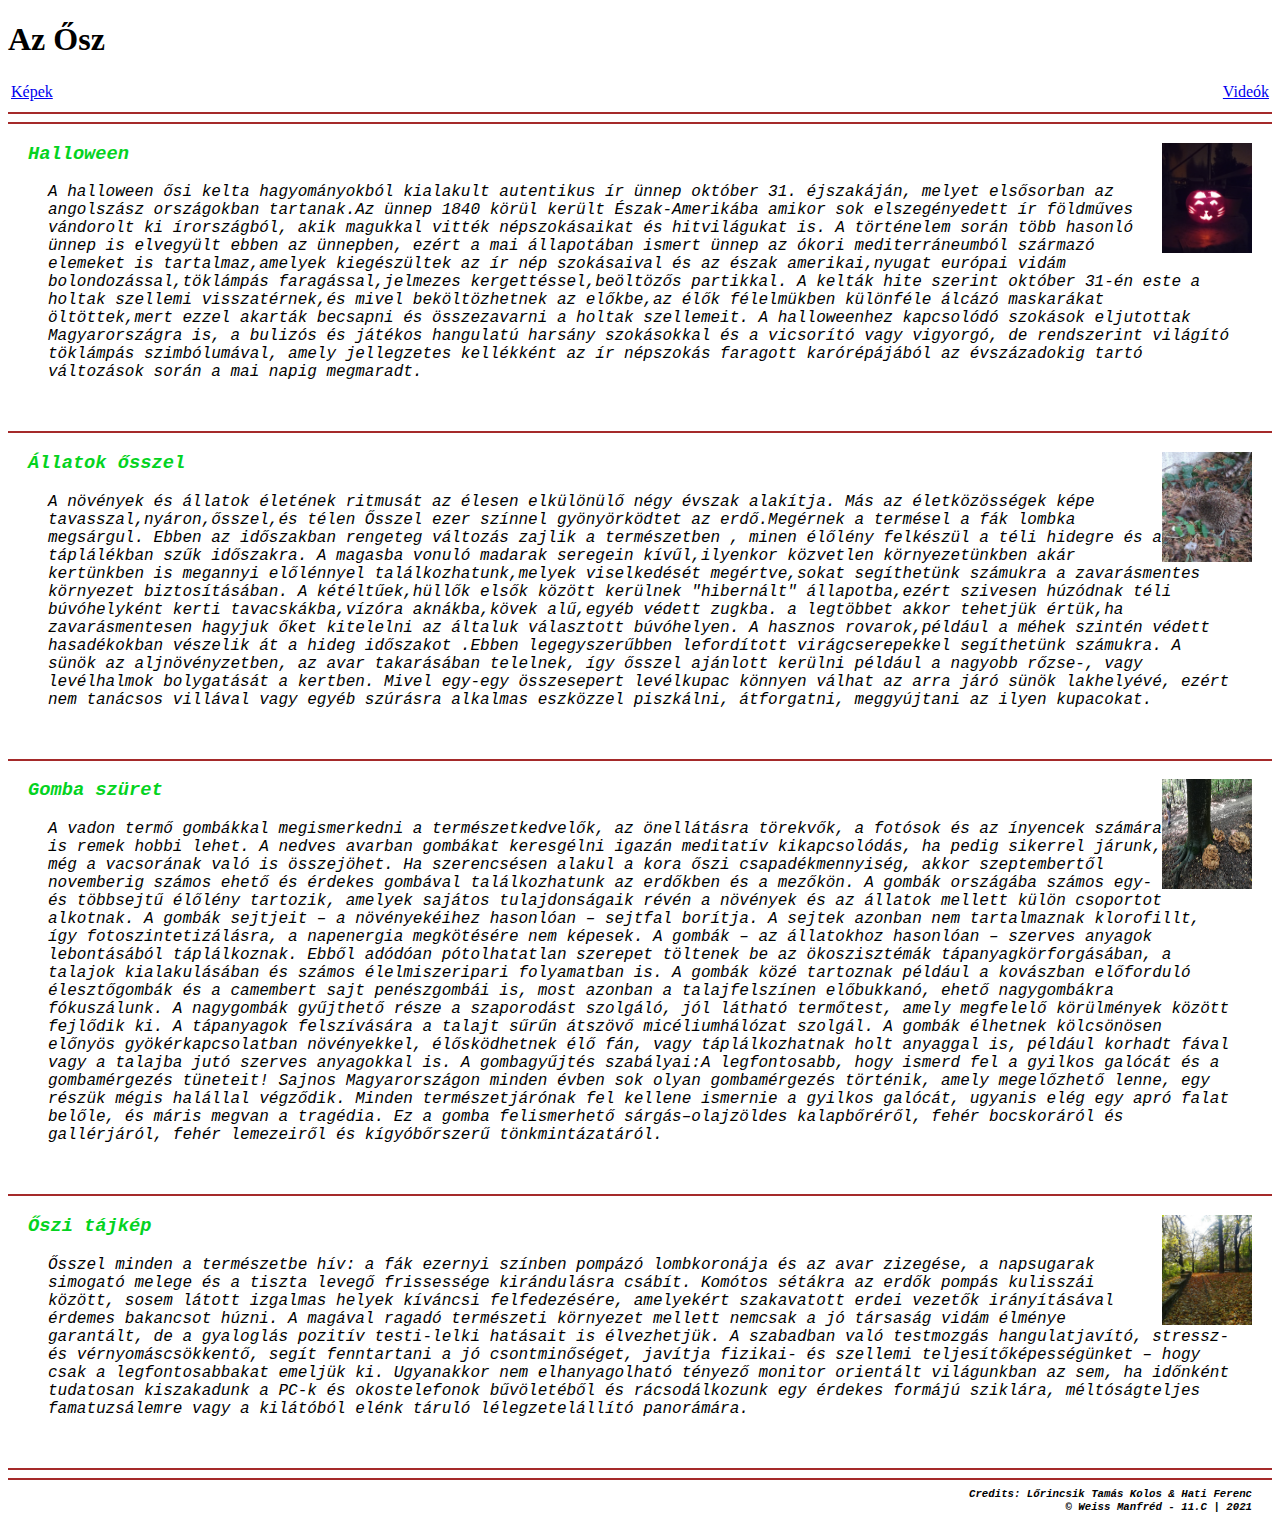
<file: index.html>
<!DOCTYPE html>
<html lang="hu">
<head>
    <meta charset="UTF-8">
    <meta name="viewport" content="width=device-width, initial-scale=1.0">
    <link rel="stylesheet" href="style.css">
    <title>Őszi weblap</title>
</head>
<body>
    <h1>Az Ősz</h1>
    <table width="100%">
        <tr>
            <td align="left" width=30%><a href="https://drive.google.com/drive/folders/1fqlad9279AiRazvU1HK_N2c9QJ-AOZ0Y?usp=share_link">Képek</a></td>
            <td align="right" width=30%><a href="https://www.youtube.com/watch?v=007E92d3NRY">Videók</a></td>
        </tr>
    </table>
    <hr color="brown">
    <hr color="brown">

    <div>
    <a class="magas_kepek" href="toklampas.jpg">
        <img class="magas_kepek" src="toklampas.jpg" title="Házilag készített Halloweeni töklámpás">
    </a>
    <h3>Halloween</h3>
    <p>A halloween ősi kelta hagyományokból kialakult autentikus ír ünnep
        október 31. éjszakáján, melyet elsősorban az angolszász országokban
        tartanak.Az ünnep 1840 körül került Észak-Amerikába amikor sok elszegényedett
        ír földműves vándorolt ki írországból, akik magukkal vitték népszokásaikat és hitvilágukat is.
        A történelem során több hasonló ünnep is elvegyült ebben az ünnepben, ezért a mai állapotában 
        ismert ünnep az ókori mediterráneumból származó elemeket is tartalmaz,amelyek kiegészültek az ír nép
        szokásaival és az észak amerikai,nyugat európai vidám bolondozással,töklámpás faragással,jelmezes kergettéssel,beöltözős partikkal.
        
        A kelták hite szerint október 31-én este a holtak szellemi visszatérnek,és mivel beköltözhetnek az előkbe,az élők
        félelmükben különféle álcázó maskarákat öltöttek,mert ezzel akarták becsapni és összezavarni a holtak szellemeit.
        A halloweenhez kapcsolódó szokások eljutottak Magyarországra is, 
        a bulizós és játékos hangulatú harsány szokásokkal és a vicsorító vagy vigyorgó, de rendszerint világító töklámpás szimbólumával, 
        amely jellegzetes kellékként az ír népszokás faragott karórépájából az évszázadokig tartó változások során a mai napig megmaradt.
        </p>
    </div>

    <hr color="brown">
    <div>
        <a class="magas_kepek" href="suni_osszel.jpg">
            <img class="magas_kepek" src="suni_osszel.jpg" title="Sündisznó a kertben">
        </a>
        <h3>Állatok ősszel</h3>
        <p>
            A növények és állatok életének ritmusát 
            az élesen elkülönülő négy évszak alakítja.
            Más az életközösségek képe tavasszal,nyáron,ősszel,és télen
            Ősszel ezer színnel gyönyörködtet az erdő.Megérnek a termésel
            a fák lombka megsárgul.
            
            Ebben az időszakban rengeteg változás zajlik a természetben ,
            minen élőlény felkészül a téli hidegre és a táplálékban szűk 
            időszakra. A magasba vonuló madarak seregein kívűl,ilyenkor
            közvetlen környezetünkben akár kertünkben is megannyi előlénnyel
            találkozhatunk,melyek viselkedését megértve,sokat segíthetünk
            számukra a zavarásmentes környezet biztosításában.
            
            A kétéltűek,hüllők elsők között kerülnek "hibernált" állapotba,ezért szivesen húzódnak téli
            búvóhelyként kerti tavacskákba,vízóra aknákba,kövek alű,egyéb védett zugkba.
            a legtöbbet akkor tehetjük értük,ha zavarásmentesen hagyjuk őket kitelelni az általuk
            választott búvóhelyen.
            
            A hasznos rovarok,például a méhek szintén védett hasadékokban vészelik át a hideg
            időszakot .Ebben legegyszerűbben lefordított virágcserepekkel segíthetünk számukra.
            
            A sünök az aljnövényzetben, az avar takarásában telelnek, 
            így ősszel ajánlott kerülni például a nagyobb rőzse-, vagy levélhalmok bolygatását a kertben. 
            Mivel egy-egy összesepert levélkupac könnyen válhat az arra járó sünök lakhelyévé, 
            ezért nem tanácsos villával vagy egyéb szúrásra alkalmas eszközzel piszkálni, 
            átforgatni, meggyújtani az ilyen kupacokat.</p>
    </div>
    <hr color="brown">
    <div>
        <a class="magas_kepek" href="gombaszuret.jpg">
            <img class="magas_kepek" src="gombaszuret.jpg" title="Gombák szüretelése a közeli erdőben">
        </a>
        <h3>Gomba szüret</h3>
        <p>A vadon termő gombákkal megismerkedni a természetkedvelők, az önellátásra törekvők, a fotósok és az ínyencek számára is remek hobbi lehet. 
            A nedves avarban gombákat keresgélni igazán meditatív kikapcsolódás, ha pedig sikerrel járunk, még a vacsorának való is összejöhet. 
            Ha szerencsésen alakul a kora őszi csapadékmennyiség, akkor szeptembertől novemberig számos ehető és érdekes gombával találkozhatunk az erdőkben és a mezőkön.
            
            A gombák országába számos egy- és többsejtű élőlény tartozik, amelyek sajátos tulajdonságaik révén a növények és az állatok mellett külön csoportot alkotnak. 
            A gombák sejtjeit – a növényekéihez hasonlóan – sejtfal borítja. A sejtek azonban nem tartalmaznak klorofillt, így fotoszintetizálásra, a napenergia megkötésére nem képesek. 
            A gombák – az állatokhoz hasonlóan – szerves anyagok lebontásából táplálkoznak. Ebből adódóan pótolhatatlan szerepet töltenek be az ökoszisztémák tápanyagkörforgásában, a talajok kialakulásában és számos élelmiszeripari folyamatban is. 
            A gombák közé tartoznak például a kovászban előforduló élesztőgombák és a camembert sajt penészgombái is, most azonban a talajfelszínen előbukkanó, ehető nagygombákra fókuszálunk.
            
            A nagygombák gyűjthető része a szaporodást szolgáló, jól látható termőtest, amely megfelelő körülmények között fejlődik ki. 
            A tápanyagok felszívására a talajt sűrűn átszövő micéliumhálózat szolgál. 
            A gombák élhetnek kölcsönösen előnyös gyökérkapcsolatban növényekkel, élősködhetnek élő fán, vagy táplálkozhatnak holt anyaggal is, például korhadt fával vagy a talajba jutó szerves anyagokkal is.
            
            A gombagyűjtés szabályai:A legfontosabb, hogy ismerd fel a gyilkos galócát és a gombamérgezés tüneteit!
            
            Sajnos Magyarországon minden évben sok olyan gombamérgezés történik, amely megelőzhető lenne, egy részük mégis halállal végződik. 
            Minden természetjárónak fel kellene ismernie a gyilkos galócát, ugyanis elég egy apró falat belőle, és máris megvan a tragédia. 
            Ez a gomba felismerhető sárgás–olajzöldes kalapbőréről, fehér bocskoráról és gallérjáról, fehér lemezeiről és kígyóbőrszerű tönkmintázatáról.</p>
    </div>
    <hr color="brown">
    <div>
        <a class="magas_kepek" href="oszi_erdo.jpg">
            <img class="magas_kepek" src="oszi_erdo.jpg" title="Kellemes séta a közeli erdőben.">
        </a>
        <h3>Őszi tájkép</h3>
        <p>Ősszel minden a természetbe hív: a fák ezernyi színben pompázó lombkoronája és az avar zizegése, a napsugarak simogató melege és a tiszta levegő frissessége kirándulásra csábít. 
Komótos sétákra az erdők pompás kulisszái között, sosem látott izgalmas helyek kíváncsi felfedezésére, amelyekért szakavatott erdei vezetők irányításával érdemes bakancsot húzni. 

A magával ragadó természeti környezet mellett nemcsak a jó társaság vidám élménye garantált,
de a gyaloglás pozitív testi-lelki hatásait is élvezhetjük. 
A szabadban való testmozgás hangulatjavító, stressz- és vérnyomáscsökkentő, segít fenntartani a jó csontminőséget, 
javítja fizikai- és szellemi teljesítőképességünket – hogy csak a legfontosabbakat emeljük ki.
Ugyanakkor nem elhanyagolható tényező monitor orientált világunkban az sem, 
ha időnként tudatosan kiszakadunk a PC-k és okostelefonok bűvöletéből és rácsodálkozunk egy érdekes formájú sziklára, méltóságteljes famatuzsálemre vagy a kilátóból elénk táruló lélegzetelállító panorámára.
</p>
    </div>
    <hr color="brown">
    <hr color="brown">
    
    <h6>
        Credits: Lőrincsik Tamás Kolos & Hati Ferenc

    </h6>
    <h6>
    © Weiss Manfréd - 11.C | 2021
    </h6>
</body>
</html>
</file>
<file: style.css>
div{
    margin: 1px 20px 10px 20px; 
    font-family: 'Courier New', Courier, monospace; 
    color: #04d31f; 
    font-style: italic;
}

p {
    margin: 10px 20px 50px 20px; 
    font-family: 'Courier New', Courier, monospace; 
    color: #000000; 
    font-style: italic;
}

.magas_kepek {
    float: right;
    width: 90px;
    height: 110px;
}

h6{
    margin: 1px 20px 1px 20px; 
    font-family: 'Courier New', Courier, monospace; 
    font-style: italic;
    text-align: end;
}
</file>
